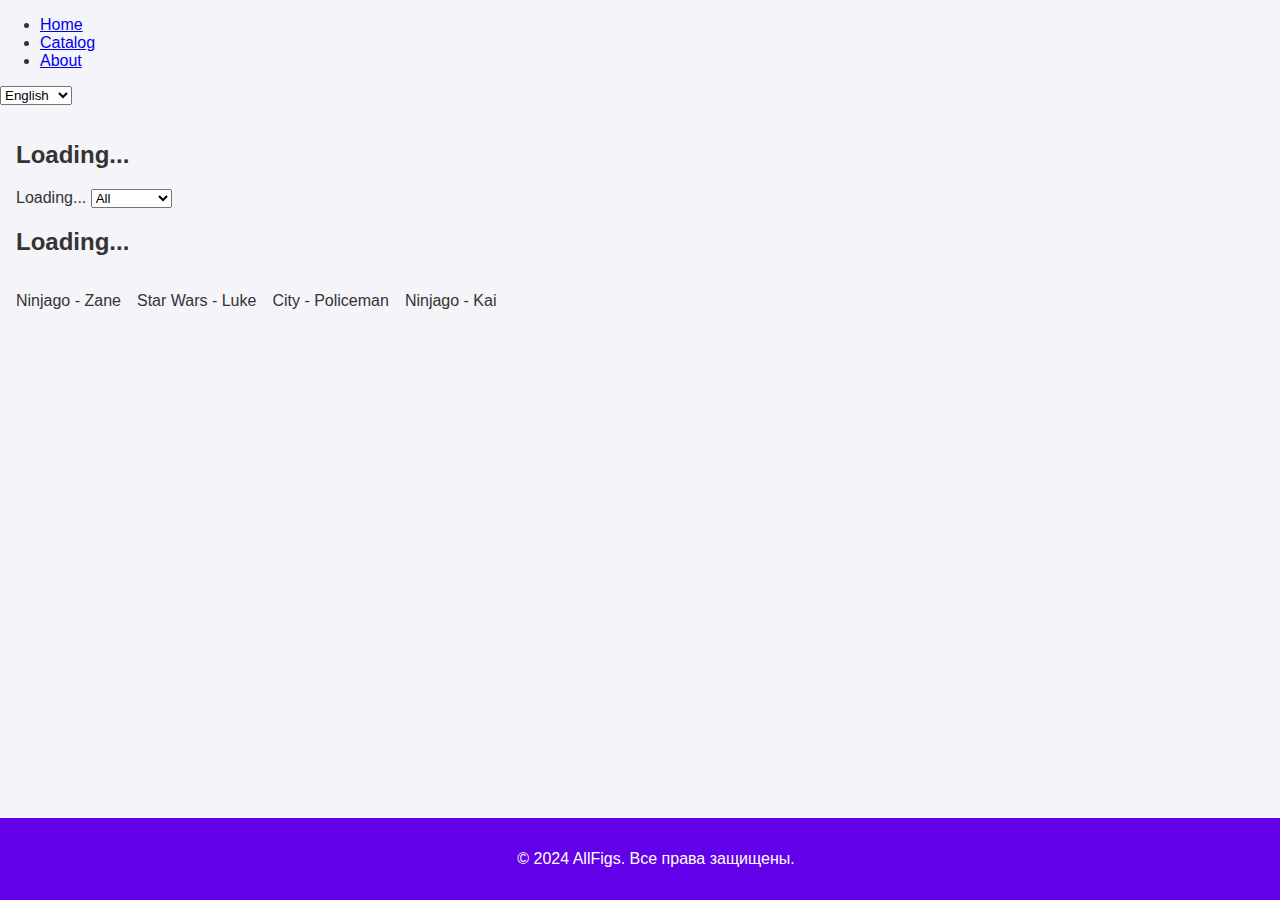
<file: index.html>
<!DOCTYPE html>
<html lang="en">
<head>
    <meta charset="UTF-8">
    <meta name="viewport" content="width=device-width, initial-scale=1.0">
    <title>Loading...</title> <!-- Временный заголовок -->
    <link rel="stylesheet" href="styles.css">
</head>
<body>
    <div id="header-container"></div>

    <main>
        <section id="filters">
            <h2 id="filters-title">Loading...</h2>
            <label for="series" id="series-label">Loading...</label>
            <select id="series">
                <option value="all">All</option> <!-- Фильтрация по всем сериям -->
                <option value="Ninjago">Ninjago</option>
                <option value="Star Wars">Star Wars</option>
                <option value="City">City</option>
            </select>
        </section>

        <section id="catalog">
            <h2 id="catalog-title">Loading...</h2>
            <div id="figures-container">
                <!-- Минифигурки будут добавлены сюда через JavaScript -->
            </div>
        </section>
    </main>

    <div id="footer-container"></div>

    <script src="script.js"></script>
</body>
</html>
</file>
<file: styles.css>
body {
    font-family: Arial, sans-serif;
    margin: 0;
    padding: 0;
    background-color: #f4f4f9;
    color: #333;
}

header {
    background-color: #6200ea;
    color: white;
    padding: 1rem;
    text-align: center;
}

main {
    padding: 1rem;
}

#filters {
    margin-bottom: 1rem;
}

#figures-container {
    display: flex;
    flex-wrap: wrap;
    gap: 1rem;
}

.figure-card {
    border: 1px solid #ccc;
    padding: 1rem;
    width: 200px;
    background: white;
    text-align: center;
    box-shadow: 0 2px 5px rgba(0, 0, 0, 0.1);
}

.figure-card img {
    max-width: 100%;
    height: auto;
    margin-bottom: 0.5rem;
}

footer {
    background-color: #6200ea;
    color: white;
    text-align: center;
    padding: 1rem;
    position: fixed;
    width: 100%;
    bottom: 0;
}
</file>
